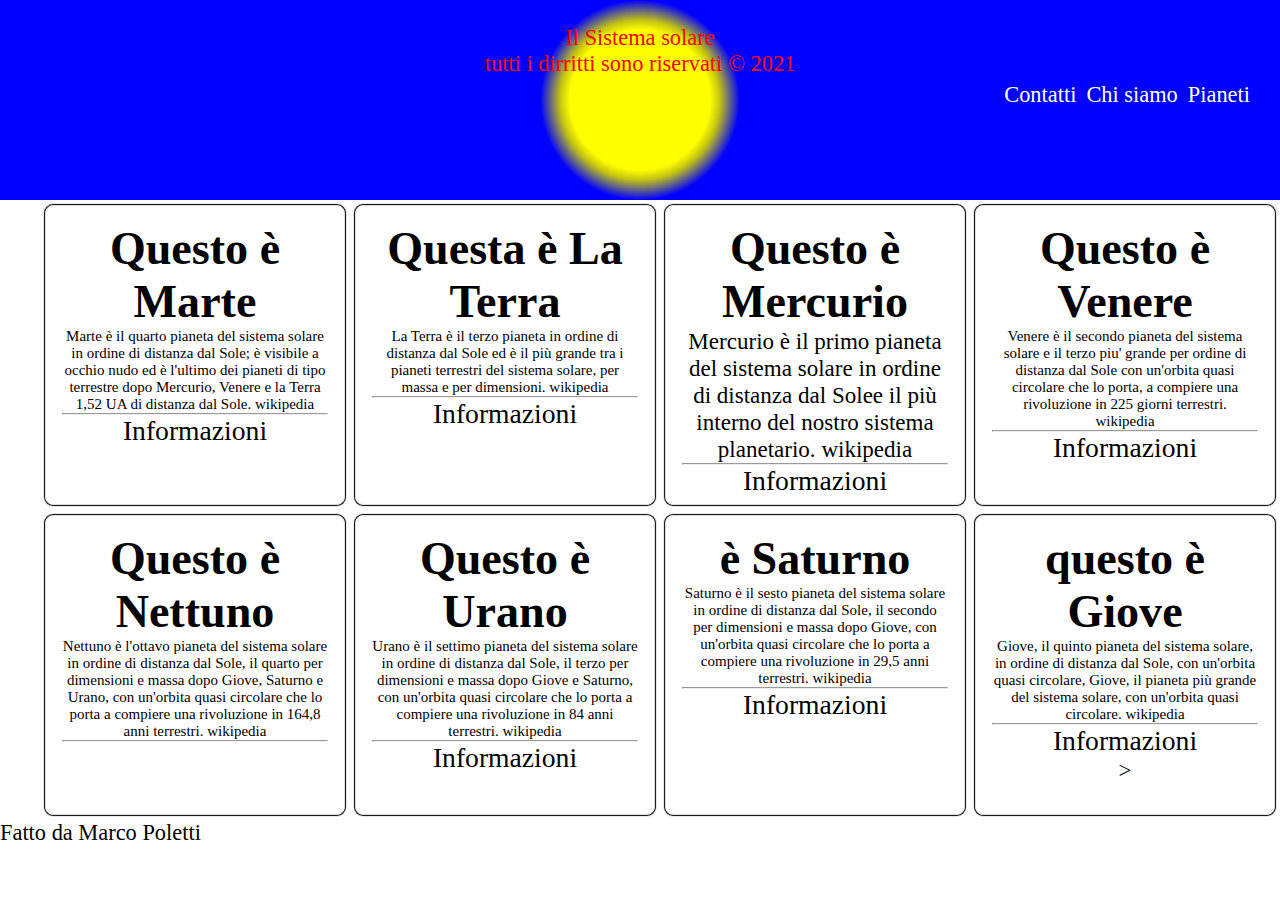
<file: index.html>
<!DOCTYPE html>
<html lang="it">
    <head>
        <meta charset="UTF-8">
        <meta name="viewport" content="width=device-width, initial-scale=1.0">
        <title>Sistema solare</title>
        <LInk rel="stylesheet" href="style.css">

            <header> Il Sistema solare  <br> tutti i dirritti sono riservati © 2021
                <nav>
                    <ul>
                        <li><a href="pianeti.html">Pianeti</a></li>
                        <li><a href="Chi siamo.html">Chi siamo</a></li>
                        <li><a href="Contatti.html">Contatti</a></li>
                    </ul>
                </nav>
            </header>

            <div class="sun">

            <div class="card">
                <h1> Questo è Venere</h1>
                <p>
                    Venere è il secondo pianeta del sistema solare 
                    e il terzo piu' grande per ordine di distanza dal Sole 
                    con un'orbita quasi circolare che lo porta,
                     a compiere una rivoluzione in 225 giorni terrestri.
                     <a href="https://it.wikipedia.org/wiki/Sistema_solare" 
                     target="_blank" class="card-link"> wikipedia</a>
                </p>
                <hr>  <div class="main-header">Informazioni</div>

                </div>    
                
                <div class="card">
                    <h1> Questo è Mercurio</h1>
                        Mercurio è il primo pianeta del sistema solare 
                        in ordine di distanza dal Solee il più interno 
                        del nostro sistema planetario.
                        <a href="https://it.wikipedia.org/wiki/Sistema_solare"
                        target="_blank" class="card-link"> wikipedia</a>
                        <hr><div class="main-header">Informazioni</div>
                    </p>
                </div>
                    
                    
                   

                    <div class="card">
                    <h1>Questa è  La Terra </h1>
                    <p>
                        La Terra è il terzo pianeta in ordine di distanza dal Sole ed è il più grande tra i pianeti 
                        terrestri del sistema solare, per massa e per dimensioni.
                        <a href="https://it.wikipedia.org/wiki/Sistema_solare" 
                        target="_blank" class="card-link"> wikipedia</a>
                        <hr><div class="main-header">Informazioni </div>
                    </p>
                    </div>    

                    <div class="card">
                        <h1> Questo  è Marte </h1>
                        <p>
                            Marte è il quarto pianeta del sistema solare in ordine di distanza dal Sole;
                             è visibile a occhio nudo ed è l'ultimo dei pianeti di tipo terrestre dopo 
                             Mercurio, Venere e la Terra 1,52 UA di distanza dal Sole. 
                             <a href="https://it.wikipedia.org/wiki/Sistema_solare" 
                             target="_blank" class="card-link"> wikipedia</a>
                             <hr><div class="main-header">Informazioni </div>
                        </p>
                        </div>
                        
                        <div class="card">
                            <h1> questo è Giove</h1>
                            <p>
                                Giove, il quinto pianeta del sistema solare, 
                                in ordine di distanza dal Sole, 
                                con un'orbita quasi circolare, 
                                Giove, il pianeta più grande del sistema solare, 
                                con un'orbita quasi circolare.
                                <a href="https://it.wikipedia.org/wiki/Sistema_solare" 
                                target="_blank" class="card-link"> wikipedia</a>
                                <hr><div class="main-header">Informazioni </div>>
                            </p>
                </div>

                <div class="card">
                    <h1> è Saturno </h1>
                    <p>
                        Saturno è il sesto pianeta del sistema solare in ordine di distanza dal Sole, 
                        il secondo per dimensioni e massa dopo Giove, 
                        con un'orbita quasi circolare che lo porta a compiere una rivoluzione in 29,5 anni terrestri.
                        <a href="https://it.wikipedia.org/wiki/Sistema_solare" 
                        target="_blank" class="card-link"> wikipedia</a>
                        <hr><div class="main-header">Informazioni</div>
                    </p>
                    </div>    

                    <div class="card">
                        <h1>Questo è Urano </h1>
                        <p>
                            Urano è il settimo pianeta del sistema solare in ordine di distanza dal Sole, 
                            il terzo per dimensioni e massa dopo Giove e Saturno, 
                            con un'orbita quasi circolare che lo porta a compiere una rivoluzione in 84 anni terrestri.
                            <a href="https://it.wikipedia.org/wiki/Sistema_solare" 
                            target="_blank" class="card-link"> wikipedia</a>
                            <hr> <div class="main-header">Informazioni</div>
                        </p>
                        </div>
                        
                        <div class="card">
                            <h1> Questo è Nettuno </h1>
                            <p>
                                Nettuno è l'ottavo pianeta del sistema solare in ordine di distanza dal Sole, 
                                il quarto per dimensioni e massa dopo Giove, Saturno e Urano, 
                                con un'orbita quasi circolare che lo porta a compiere una rivoluzione in 164,8 anni terrestri.
                                <a href="https://it.wikipedia.org/wiki/Sistema_solare" 
                                target="_blank" class="card-link"> wikipedia</a>
                                <hr><div class="main-header"> </div>
                </div>
                            </p>
            </div>
                    <span> Fatto da Marco Poletti</span>

</head>
</html>
</file>
<file: style.css>
header{
    color: red;
    font-size: 1.4rem;
    text-align: center;
    margin: 0 px;
    padding: 25px;
    position: static;
    min-height: 200px;
     background-image: radial-gradient(circle 100px ,  yellow 70px,  rgb(195, 195, 18) 80px, blue);

}

      
div{
    font-size: 1.2em;
    text-align: center;
}

*{
    box-sizing: border-box;
    margin: 0;
}

.card{
    width: 300px;
    height: 300px;
    background-color: lightseagreen;
    border: 25px solid lightslategray;
    box-shadow: 0 0 1px 1px black;
    border-radius: 25px;
    padding: 5px;
    margin: 5px;
    text-align: center;
    float: inline-end;
}

.card-link {
    text-decoration: none; /* Rimuovi la sottolineatura del link */
    color: inherit; /* Mantieni il colore del testo */
  }
  
  .card {
    border: 1px solid #ddd;
    border-radius: 8px;
    padding: 16px;
    background-color: #fff;
    transition: transform 0.3s, box-shadow 0.3s;
    cursor: pointer;
  }
  
  .card:hover {
    transform: scale(1.03); /* Ingrandisci la card al passaggio del mouse */
    box-shadow: 0 4px 8px rgba(0, 0, 0, 0.1); /* Aggiungi un'ombra */
  }

.main-headermain-header {
    background-color: #333; /* Colore di sfondo iniziale */
    color: white; /* Colore del testo */
    padding: 20px;
    text-align: center;
    transition: background-color 0.3s ease; /* Aggiunge una transizione per il cambio di colore */
    margin-bottom: 30px;
    border: bottom 30px ridge #000;
    border-radius: 999px;
    width: 75%;
    margin: 0 auto;
    cursor: pointer;
  }

  .main-header:hover {
    background-color: #555; /* Colore di sfondo quando si passa sopra con il mouse */
  }

li{
    text-align: center;
}

p{
    text-align: center;
    font-size: 15px;
    margin: 0px;
}

p{
    text-align: center;
    font-size: 15px;
    margin: 0px;
}

span{
    text-align: center;
    font-size: 1.4rem;

}

ul li{
    list-style: none;
}

ul li a{
    text-decoration: none;
    float: right;
    color: white;
    margin: 5px;
}
</file>
